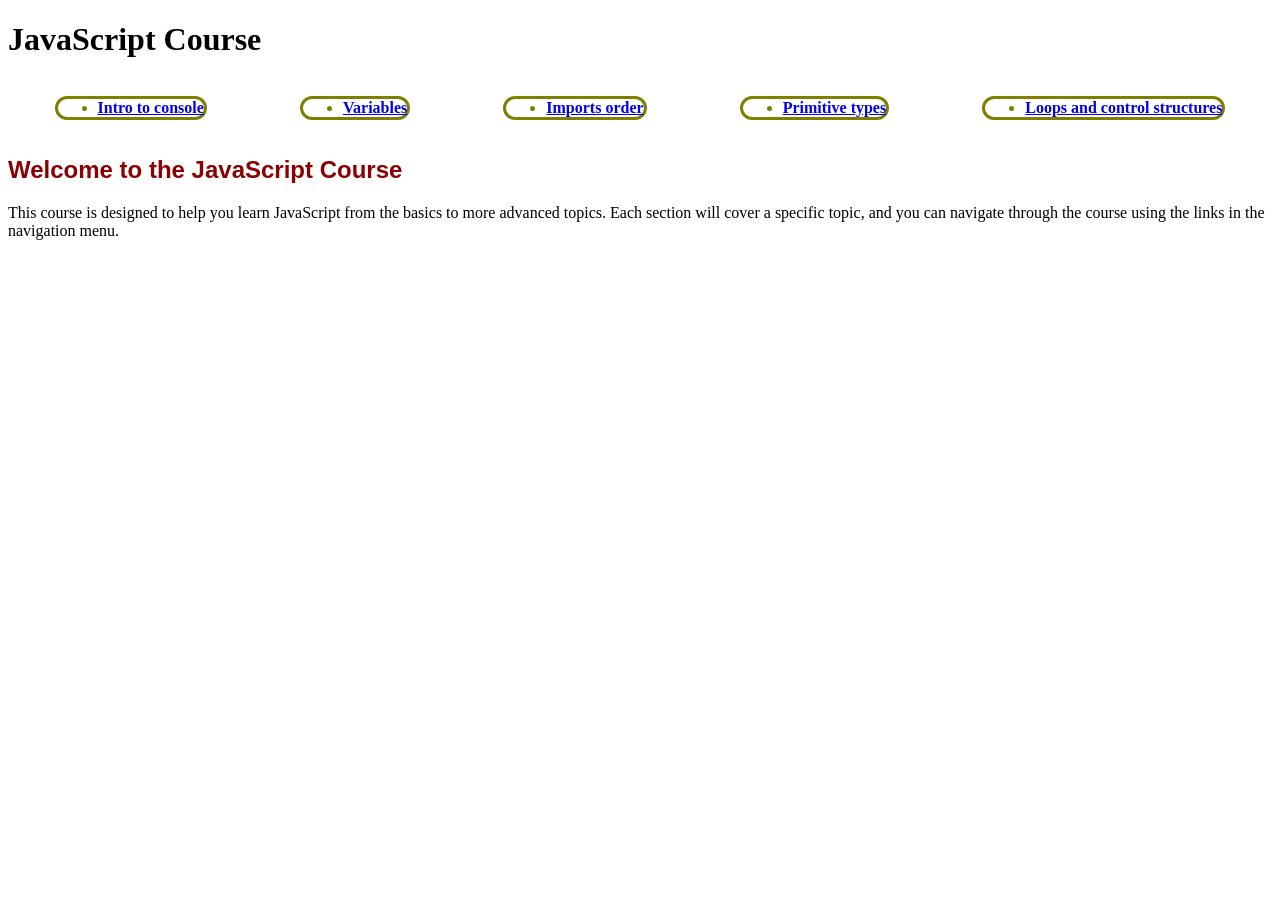
<file: index.html>
<!DOCTYPE html>
<html lang="en">
<head>
    <meta charset="UTF-8">
    <meta name="viewport" content="width=device-width, initial-scale=1.0">
    <link rel="stylesheet" href="css/styles.css">
    <title>JavaScript Course</title>
</head>
<body>
    
    <header>
        <h1>JavaScript Course</h1>
    </header>   

    <nav class="nav-bar">
        <ul class="nav-item">
            <li><a href="console-intro/console_intro.html">Intro to console</a></li>
        </ul>
        <ul class="nav-item">
            <li><a href="variables/variables.html">Variables</a></li>
        </ul>
        <ul class="nav-item">
            <li><a href="imports_order/imports.html">Imports order</a></li>
        </ul>
        <ul class="nav-item">
            <li><a href="primitives/primitives.html">Primitive types</a></li>
        </ul>
        <ul class="nav-item">
            <li><a href="loops_n_control_str/loops_n_ctrl_str.html"> Loops and control structures </a></li>
        </ul>
    </nav>

    <section>
        <article>
            <h2>Welcome to the JavaScript Course</h2>
            <p>This course is designed to help you learn JavaScript from the basics to more advanced topics. Each section will cover a specific topic, and you can navigate through the course using the links in the navigation menu.</p>
        </article>        
    </section>
</body>
</html>
</file>
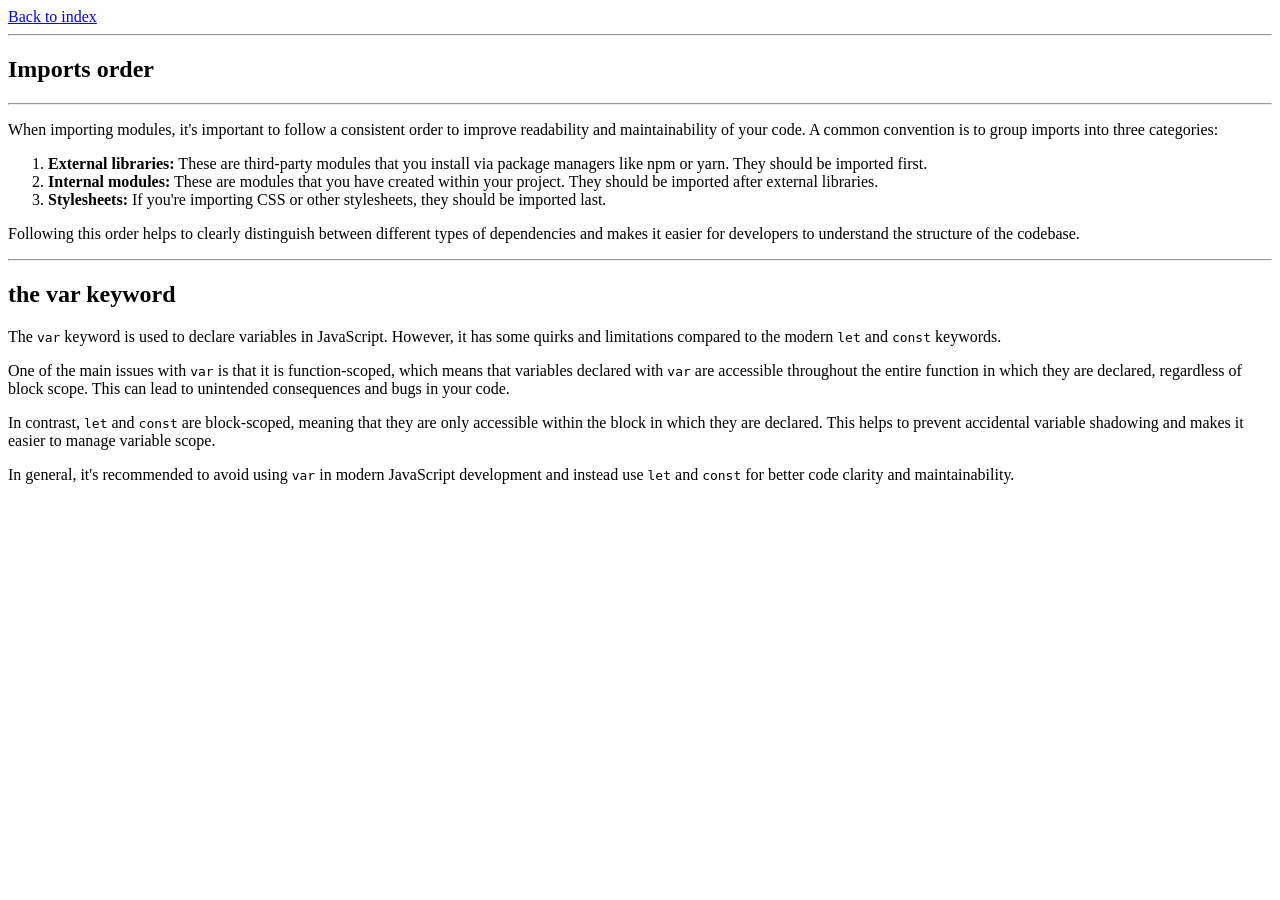
<file: imports_order/imports.html>
<!DOCTYPE html>
<html lang="en">

<head>
    <meta charset="UTF-8">
    <meta name="viewport" content="width=device-width, initial-scale=1.0">
    <title>Document</title>
</head>

<body>
    <a href="../index.html">Back to index</a>
    <hr>
    <section>
        <article>
            <h2>Imports order</h2>
            <hr>
            <p>When importing modules, it's important to follow a consistent order to improve readability and
                maintainability of your code. A common convention is to group imports into three categories:</p>
            <ol>
                <li><strong>External libraries:</strong> These are third-party modules that you install via package
                    managers like npm or yarn. They should be imported first.</li>
                <li><strong>Internal modules:</strong> These are modules that you have created within your project. They
                    should be imported after external libraries.</li>
                <li><strong>Stylesheets:</strong> If you're importing CSS or other stylesheets, they should be imported
                    last.</li>
            </ol>
            <p>Following this order helps to clearly distinguish between different types of dependencies and makes it
                easier for developers to understand the structure of the codebase.</p>
        </article>
        <hr>
        <article>
            <h2>the var keyword</h2>
            <p>The <code>var</code> keyword is used to declare variables in JavaScript. However, it has some quirks and
                limitations compared to the modern <code>let</code> and <code>const</code> keywords.</p>
            <p>One of the main issues with <code>var</code> is that it is function-scoped, which means that variables
                declared with <code>var</code> are accessible throughout the entire function in which they are declared,
                regardless of block scope. This can lead to unintended consequences and bugs in your code.</p>
            <p>In contrast, <code>let</code> and <code>const</code> are block-scoped, meaning that they are only
                accessible within the block in which they are declared. This helps to prevent accidental variable
                shadowing and makes it easier to manage variable scope.</p>
            <p>In general, it's recommended to avoid using <code>var</code> in modern JavaScript development and instead
                use <code>let</code> and <code>const</code> for better code clarity and maintainability.</p>
        </article>
    </section>

    <script src="js/myscript.js"></script>
    <script type="text/javascript" src="js/alerts.js"></script>

</body>

</html>
</file>
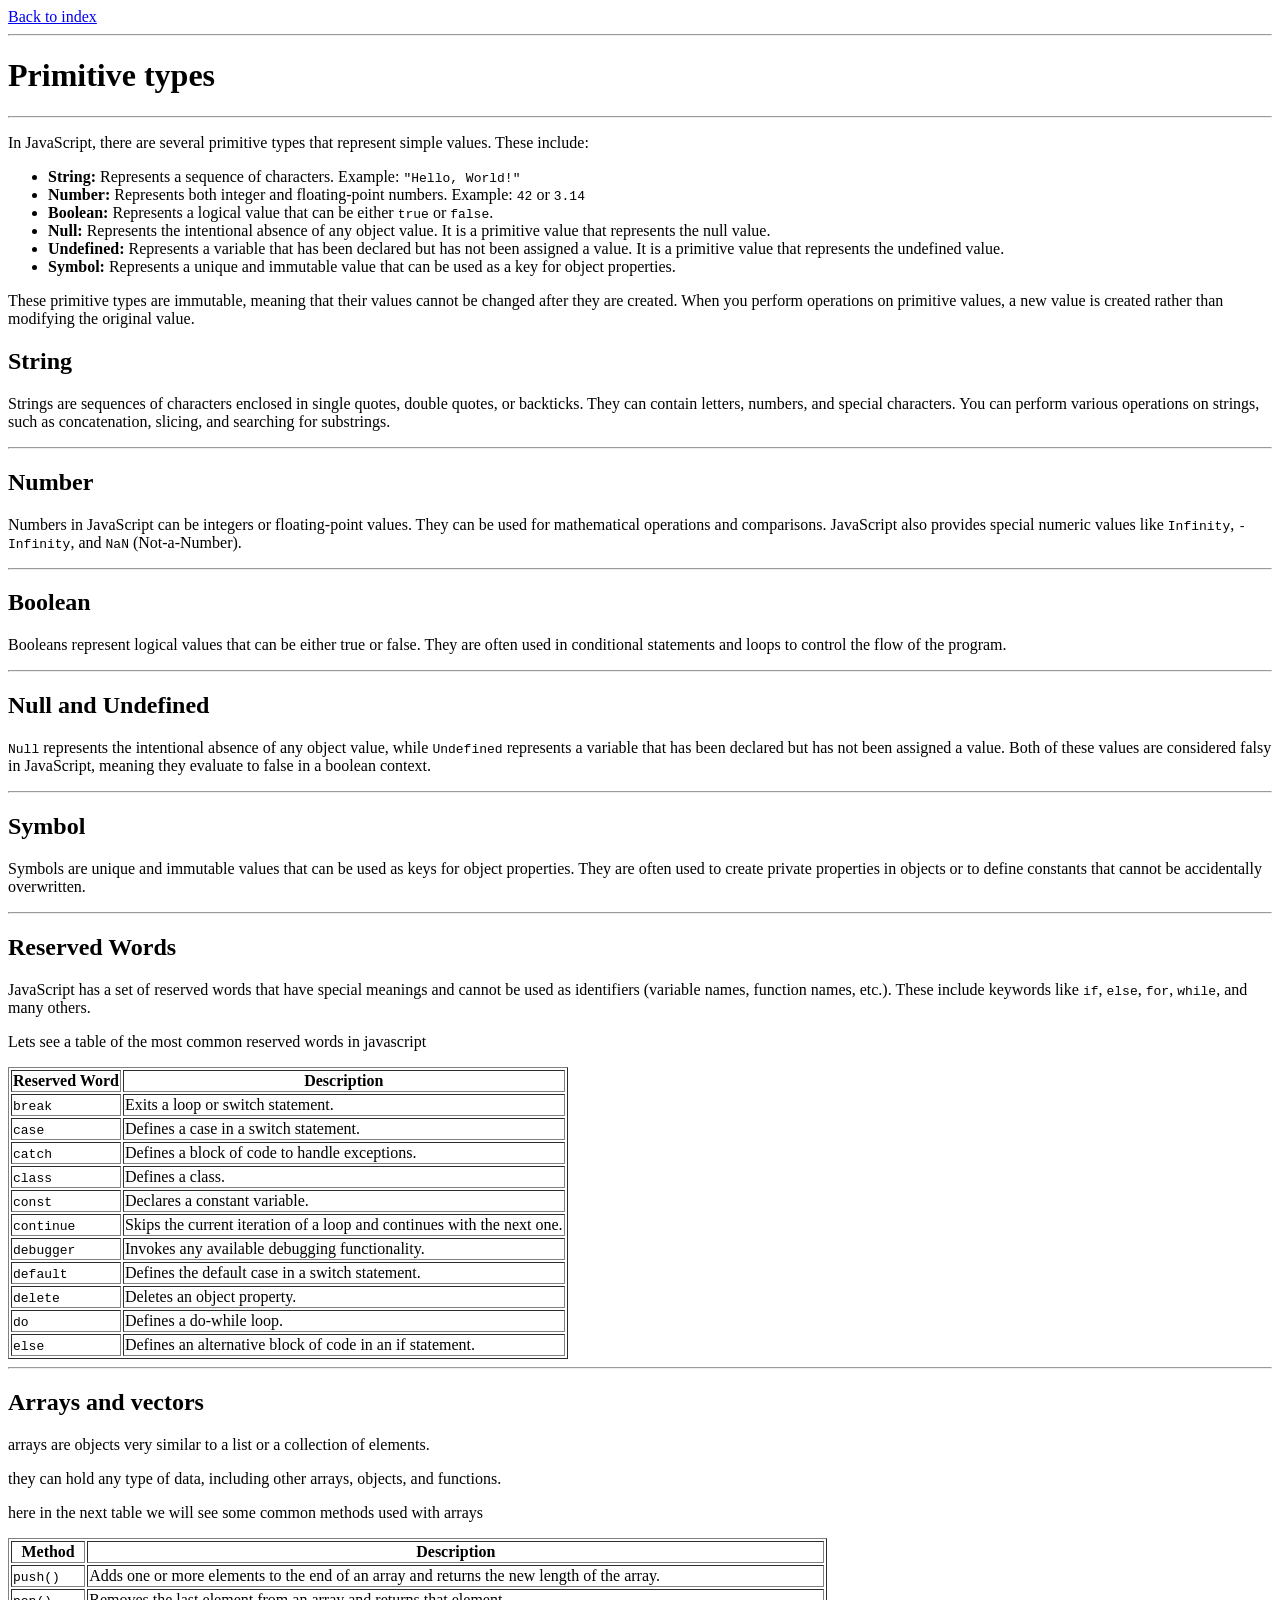
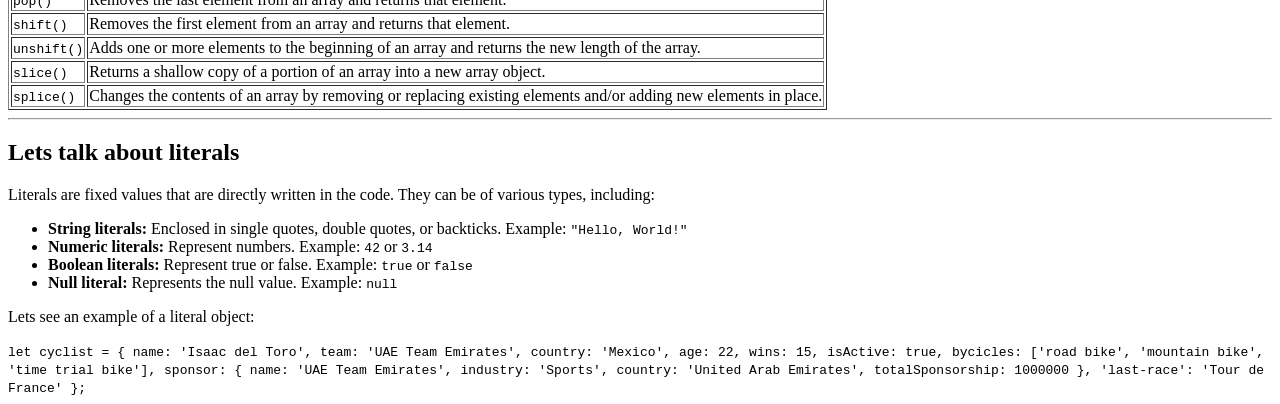
<file: primitives/primitives.html>
<!DOCTYPE html>
<html lang="en">

<head>
    <meta charset="UTF-8">
    <meta name="viewport" content="width=device-width, initial-scale=1.0">
    <title>Primitive types</title>
</head>

<body>
    <header>
        <a href="../index.html">Back to index</a>
        <hr>
        <h1>Primitive types</h1>
        <hr>
        <p>In JavaScript, there are several primitive types that represent simple values. These include:</p>
        <ul>
            <li><strong>String:</strong> Represents a sequence of characters. Example: <code>"Hello, World!"</code></li>
            <li><strong>Number:</strong> Represents both integer and floating-point numbers. Example: <code>42</code> or
                <code>3.14</code>
            </li>
            <li><strong>Boolean:</strong> Represents a logical value that can be either <code>true</code> or
                <code>false</code>.
            </li>
            <li><strong>Null:</strong> Represents the intentional absence of any object value. It is a primitive value
                that represents the null value.</li>
            <li><strong>Undefined:</strong> Represents a variable that has been declared but has not been assigned a
                value. It is a primitive value that represents the undefined value.</li>
            <li><strong>Symbol:</strong> Represents a unique and immutable value that can be used as a key for object
                properties.</li>
        </ul>
        <p>These primitive types are immutable, meaning that their values cannot be changed after they are created. When
            you perform operations on primitive values, a new value is created rather than modifying the original value.
        </p>
    </header>
    <section>
        <article>
            <h2>String</h2>
            <p>Strings are sequences of characters enclosed in single quotes, double quotes, or backticks. They can
                contain letters, numbers, and special characters. You can perform various operations on strings, such as
                concatenation, slicing, and searching for substrings.</p>
        </article>
        <hr>
        <article>
            <h2>Number</h2>
            <p>Numbers in JavaScript can be integers or floating-point values. They can be used for mathematical
                operations and comparisons. JavaScript also provides special numeric values like <code>Infinity</code>,
                <code>-Infinity</code>, and <code>NaN</code> (Not-a-Number).
            </p>
        </article>
        <hr>
        <article>
            <h2>Boolean</h2>
            <p>Booleans represent logical values that can be either true or false. They are often used in conditional
                statements and loops to control the flow of the program.</p>
        </article>
        <hr>
        <article>
            <h2>Null and Undefined</h2>
            <p><code>Null</code> represents the intentional absence of any object value, while <code>Undefined</code>
                represents a variable that has been declared but has not been assigned a value. Both of these values are
                considered falsy in JavaScript, meaning they evaluate to false in a boolean context.</p>
        </article>
        <hr>
        <article>
            <h2>Symbol</h2>
            <p>Symbols are unique and immutable values that can be used as keys for object properties. They are often
                used to create private properties in objects or to define constants that cannot be accidentally
                overwritten.</p>
        </article>
    </section>
    <hr>
    <section>
        <article>
            <h2>Reserved Words</h2>
            <p>JavaScript has a set of reserved words that have special meanings and cannot be used as identifiers
                (variable names, function names, etc.). These include keywords like <code>if</code>, <code>else</code>,
                <code>for</code>, <code>while</code>, and many others.</p>
            <p>Lets see a table of the most common reserved words in javascript</p>
            <table border="1">
                <thead>
                    <tr>
                        <th>Reserved Word</th>
                        <th>Description</th>
                    </tr>
                </thead>
                <tbody>
                    <tr>
                        <td><code>break</code></td>
                        <td>Exits a loop or switch statement.</td>
                    </tr>
                    <tr>
                        <td><code>case</code></td>
                        <td>Defines a case in a switch statement.</td>
                    </tr>
                    <tr>
                        <td><code>catch</code></td>
                        <td>Defines a block of code to handle exceptions.</td>
                    </tr>
                    <tr>
                        <td><code>class</code></td>
                        <td>Defines a class.</td>
                    </tr>
                    <tr>
                        <td><code>const</code></td>
                        <td>Declares a constant variable.</td>
                    </tr>
                    <tr>
                        <td><code>continue</code></td>
                        <td>Skips the current iteration of a loop and continues with the next one.</td>
                    </tr>
                    <tr>
                        <td><code>debugger</code></td>
                        <td>Invokes any available debugging functionality.</td>
                    </tr>
                    <tr>
                        <td><code>default</code></td>
                        <td>Defines the default case in a switch statement.</td>
                    </tr>
                    <tr>
                        <td><code>delete</code></td>
                        <td>Deletes an object property.</td>
                    </tr>
                    <tr>
                        <td><code>do</code></td>
                        <td>Defines a do-while loop.</td>
                    </tr>
                    <tr>
                        <td><code>else</code></td>
                        <td>Defines an alternative block of code in an if statement.</td>
                    </tr>
                </tbody>
            </table>    
        </article>
    </section>
    <hr>
    <section>
        <article>
            <h2>Arrays and vectors</h2>
            <p>arrays are objects very similar to a list or a collection of elements.</p>
            <p>they can hold any type of data, including other arrays, objects, and functions.</p>
            <p>here in the next table we will see some common methods used with arrays</p>
            <table border="1">
                <thead>
                    <tr>
                        <th>Method</th>
                        <th>Description</th>
                    </tr>
                </thead>
                <tbody>
                    <tr>
                        <td><code>push()</code></td>
                        <td>Adds one or more elements to the end of an array and returns the new length of the array.</td>
                    </tr>
                    <tr>
                        <td><code>pop()</code></td>
                        <td>Removes the last element from an array and returns that element.</td>
                    </tr>
                    <tr>
                        <td><code>shift()</code></td>
                        <td>Removes the first element from an array and returns that element.</td>
                    </tr>
                    <tr>
                        <td><code>unshift()</code></td>
                        <td>Adds one or more elements to the beginning of an array and returns the new length of the array.</td>
                    </tr>
                    <tr>
                        <td><code>slice()</code></td>
                        <td>Returns a shallow copy of a portion of an array into a new array object.</td>
                    </tr>
                    <tr>
                        <td><code>splice()</code></td>
                        <td>Changes the contents of an array by removing or replacing existing elements and/or adding new elements in place.</td>
                    </tr>
                </tbody>
            </table>
        </article>
    </section>
    <hr>
    <section>
        <article>
            <h2>Lets talk about literals</h2>
            <p>Literals are fixed values that are directly written in the code. They can be of various types, including:</p>
            <ul>
                <li><strong>String literals:</strong> Enclosed in single quotes, double quotes, or backticks. Example: <code>"Hello, World!"</code></li>
                <li><strong>Numeric literals:</strong> Represent numbers. Example: <code>42</code> or <code>3.14</code></li>
                <li><strong>Boolean literals:</strong> Represent true or false. Example: <code>true</code> or <code>false</code></li>
                <li><strong>Null literal:</strong> Represents the null value. Example: <code>null</code></li>
            </ul>
            <p>Lets see an example of a literal object:</p>
            <code>
                let cyclist = {
                    name: 'Isaac del Toro',
                    team: 'UAE Team Emirates',
                    country: 'Mexico',
                    age: 22,
                    wins: 15,
                    isActive: true,
                    bycicles: ['road bike', 'mountain bike', 'time trial bike'],
                    sponsor: {
                        name: 'UAE Team Emirates',
                        industry: 'Sports',
                        country: 'United Arab Emirates',
                        totalSponsorship: 1000000
                    },
                    'last-race': 'Tour de France'
                };
            </code>
        </article>
    </section>

    <!--<script type="text/javascript" src="js/primitives.js"></script>
    <script type="text/javascript" src="js/reserved-words.js"></script>
    <script type="text/javascript" src="js/arrays.js"></script>
    <script type="text/javascript" src="js/more-arrays.js"></script>
    <script type="text/javascript" src="js/literal-object.js"></script>
    <script type="text/javascript" src="js/basic-functions.js"></script>-->
    <script type="text/javascript" src="js/protips-return.js"></script>
</body>

</html>
</file>
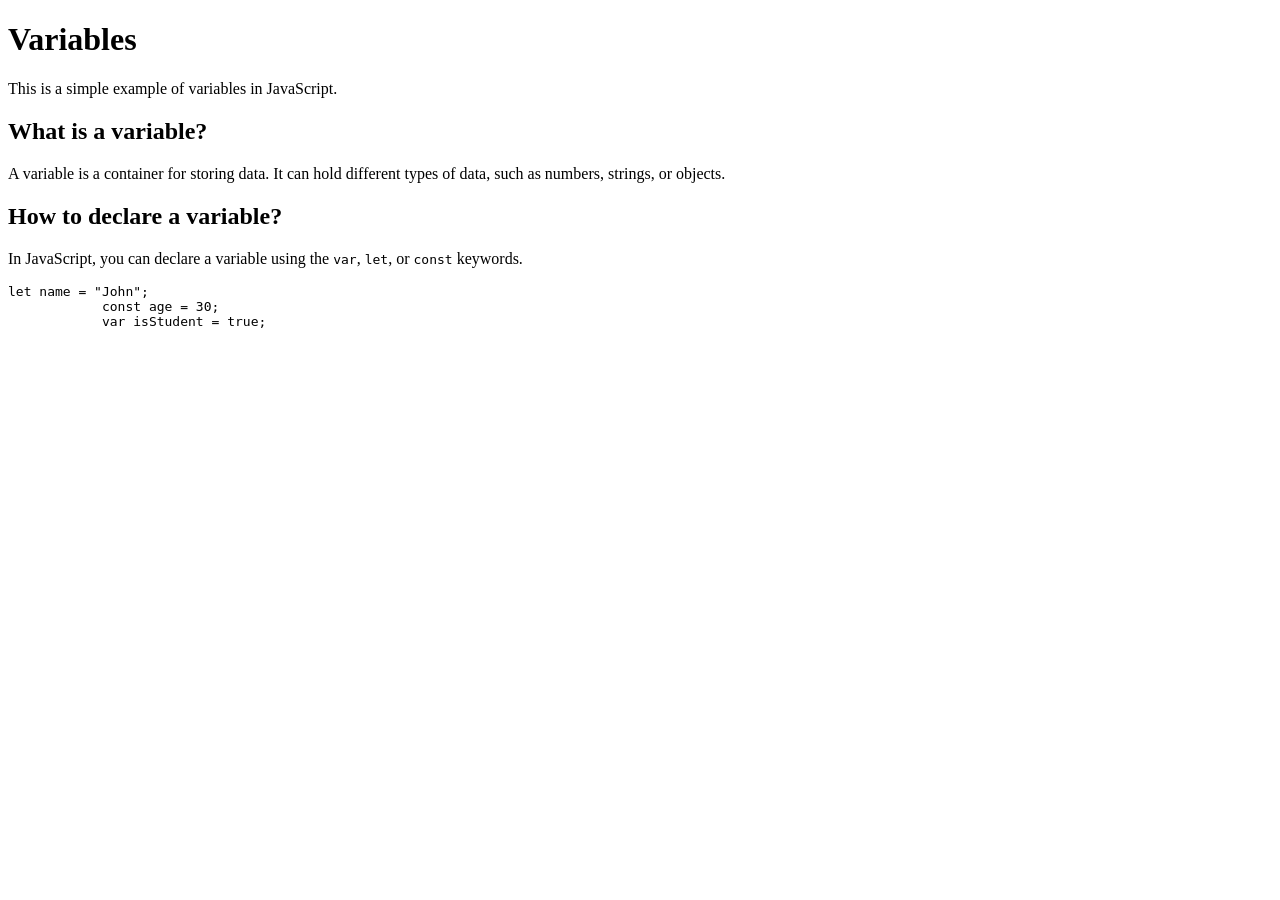
<file: variables/variables.html>
<!DOCTYPE html>
<html lang="en">

<head>
    <meta charset="UTF-8">
    <meta name="viewport" content="width=device-width, initial-scale=1.0">
    <title>Document</title>
</head>

<body>

    <head>
        <h1>Variables</h1>
        <p>This is a simple example of variables in JavaScript.</p>
    </head>

    <main>
        <section>
            <h2>What is a variable?</h2>
            <p>A variable is a container for storing data. It can hold different types of data, such as numbers,
                strings, or objects.</p>

            <h2>How to declare a variable?</h2>
            <p>In JavaScript, you can declare a variable using the <code>var</code>, <code>let</code>, or
                <code>const</code> keywords.</p>
            <pre><code>let name = "John";
            const age = 30;
            var isStudent = true;</code></pre>
        </section>
    </main>

    <script src="js/app.js"></script>
</body>

</html>
</file>
<file: css/styles.css>
.nav-bar{
    display: flex;
    justify-content: space-around;    
}

.nav-item{
    display: flex;
    justify-content: flex-start;
    color: olive;
    font-weight: bolder;
    border-style: solid;
    border-radius: 25px;

}

h2{
    color: darkred;
    font-family: 'Gill Sans', 'Gill Sans MT', Calibri, 'Trebuchet MS', sans-serif;
    font-weight: bold;
}

code, pre{
    font-family: 'Lucida Sans', 'Lucida Sans Regular', 'Lucida Grande', 'Lucida Sans Unicode', Geneva, Verdana, sans-serif;
    background-color: black;
    color: lawngreen;
}
</file>
